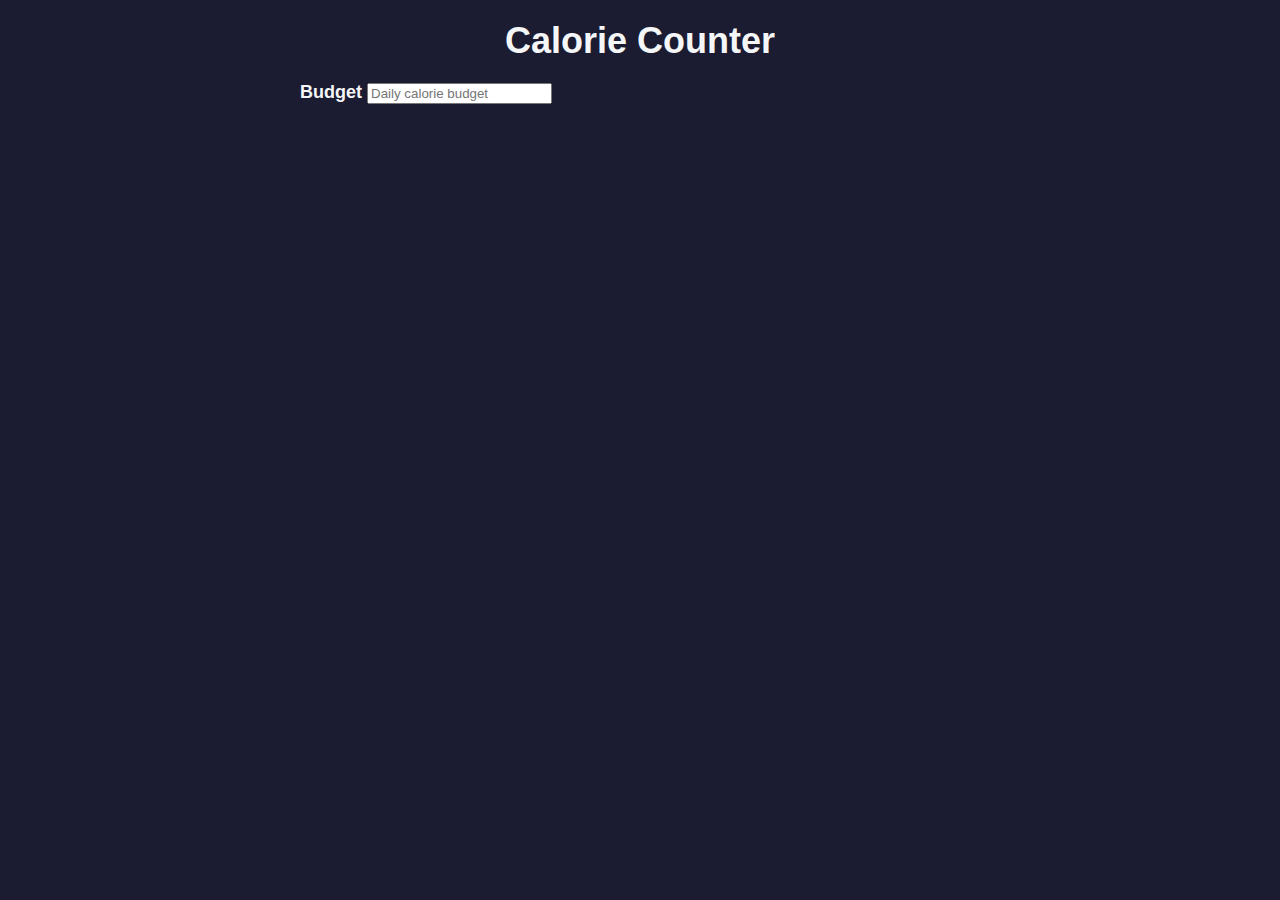
<file: Calorie Counter/index.html>
<!DOCTYPE html>
<html lang="en">
<head>
    <meta charset="UTF-8">
    <meta name="viewport" content="width=device-width, initial-scale=1.0">
    <title>Calorie Counter</title>
	<link rel="stylesheet" href="style.css">
</head>
<body>
  <h1>Calorie Counter</h1>
  <div class="container">
    <form action="" id="calorie-counter">
		<label for="budget">Budget</label>
		<input id="budget" type="number" min="0" placeholder="Daily calorie budget" required />
	</form>
  </div>
</body>
</html>
</file>
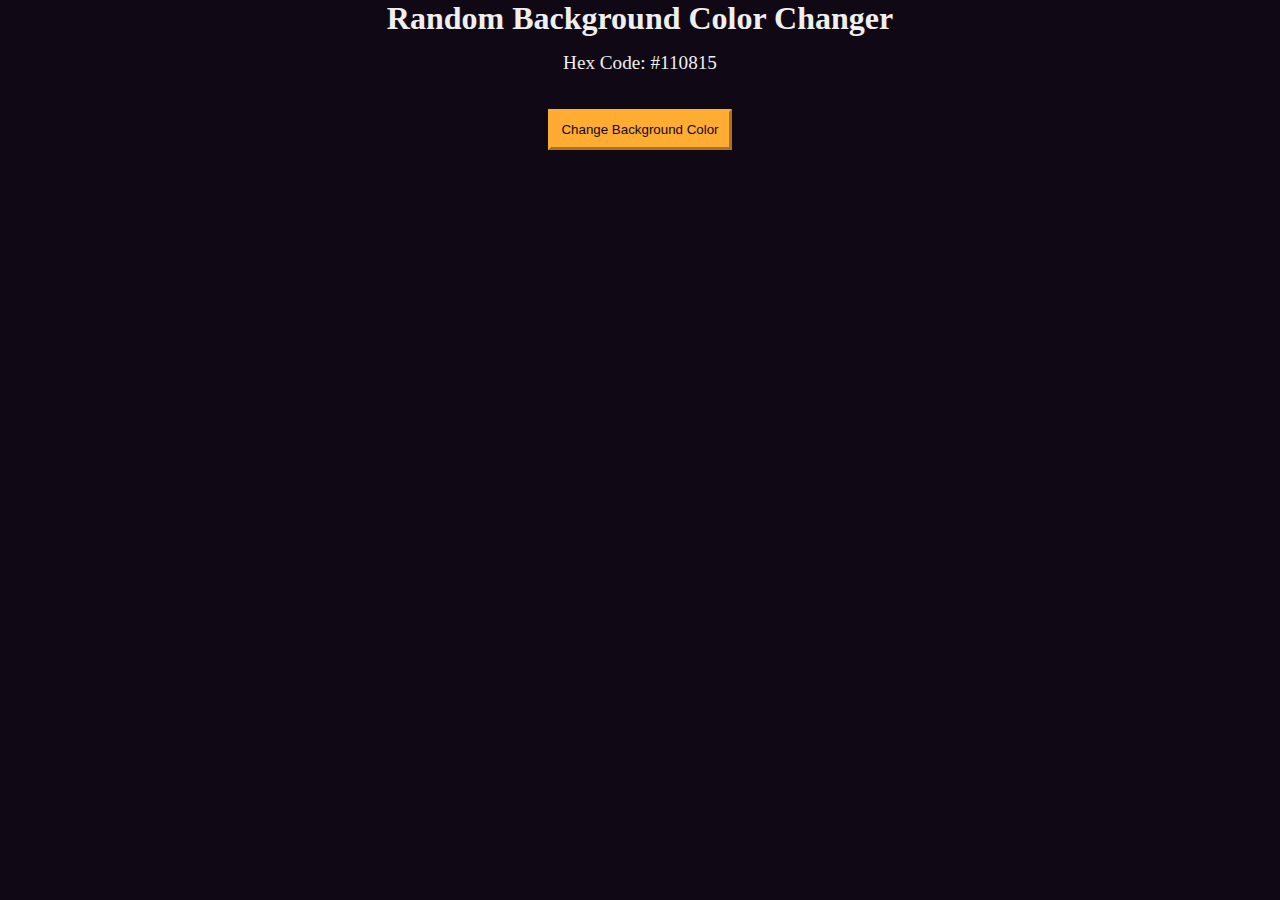
<file: Random Background Color changer/index.html>
<!DOCTYPE html>
<html lang="en">
<head>
    <meta charset="UTF-8">
    <meta name="viewport" content="width=device-width, initial-scale=1.0">
    <title>Build a random background color changer</title>
    <link rel="stylesheet" href="style.css">
</head>
<body>
    <h1>Random Background Color Changer</h1>

    <main>
        <section class="bg-information-container">
            <p>
                Hex Code: <span id="bg-hex-code">#110815</span>
            </p>
        </section>

            <button class="btn" id="btn">Change Background Color</button>
    </main>
    <script src="./app.js"></script>
</body> 
</html>
</file>
<file: Calorie Counter/style.css>
:root {
  --light-grey: #f5f6f7;
  --dark-blue: #0a0a23;
  --fcc-blue: #1b1b32;
  --light-yellow: #fecc4c;
  --dark-yellow: #feac32;
  --light-pink: #ffadad;
  --dark-red: #850000;
  --light-green: #acd157;
}

body {
    font-family: "Lato", Arial, Helvetica, sans-serif;
    font-size: 18px;
    background-color: var(--fcc-blue);
    color: var(--light-grey);
}

h1 {
    text-align: center;
}

.container {
    width: 90%;
    max-width: 680px;
}

h1,
.container,
.output {
    margin: 20px auto;
}

label, 
legend {
    font-weight: bold;
}
</file>
<file: Random Background Color changer/style.css>
*,
*::before,
*::after {
    margin: 0;
    padding: 0;
    box-sizing: border-box;
}

:root {
    --yellow: #f1c40f;
    --golden-yellow: #feac32;
    --dark-purple: #110815;
    --light-grey: #efefef;
}

body {
    background-color: var(--dark-purple);
    color: var(--light-grey);
    text-align: center;
}

.bg-information-container {
    margin: 15px 0 25px;
    font-size: 1.2rem;
}

.btn {
    cursor: pointer;
    padding: 10px;
    margin: 10px;
    color: var(--dark-purple);
    background-color: var(--golden-yellow);
    background-image: linear-gradient(#feac32, #feac33);
    border-color: var(--golden-yellow);
    border-width: 3px;
}

.btn:hover {
    background-image: linear-gradient(#ffcc4c, #f89808);
}
</file>
